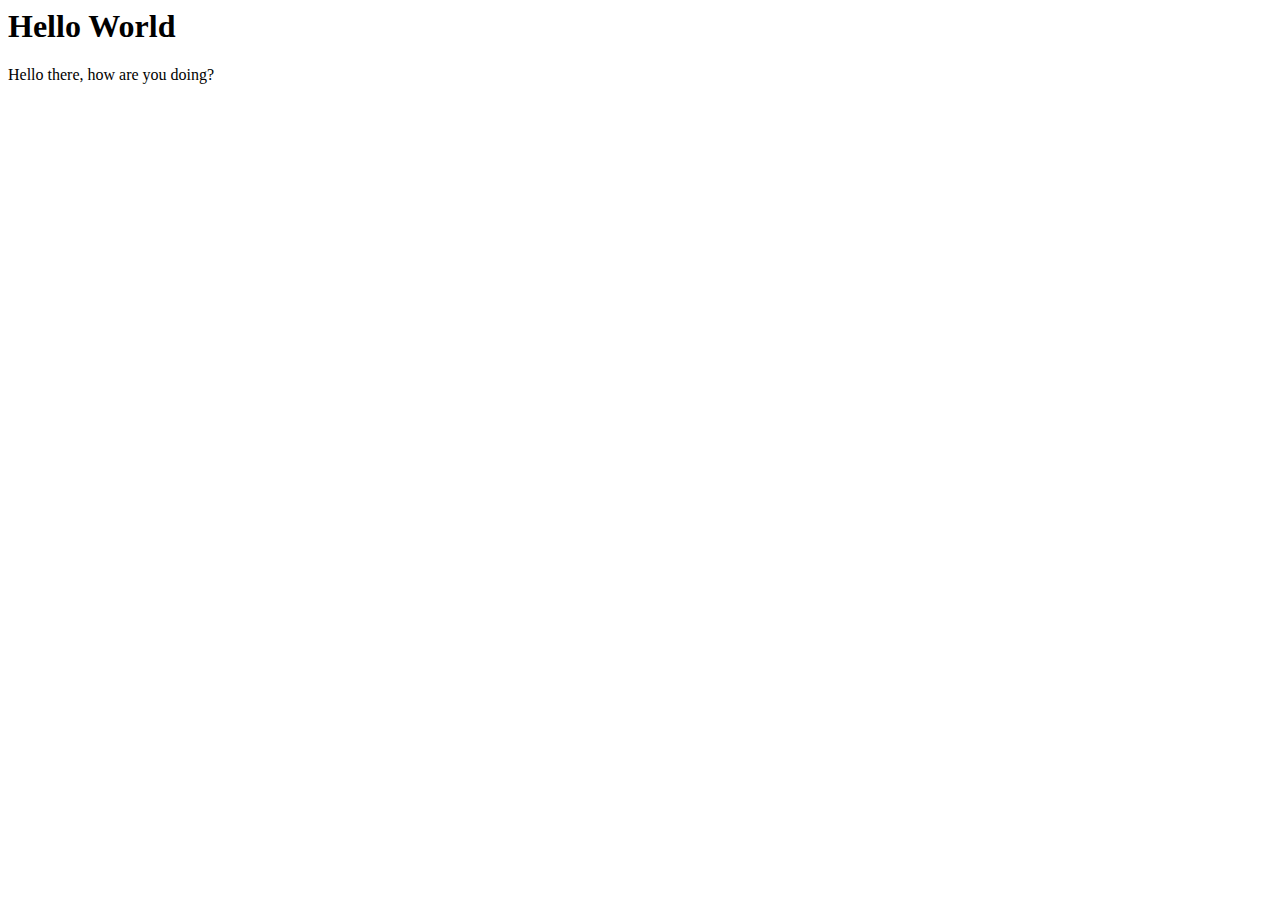
<file: M2LAB/index.html>
<!--
WEB 151
M2LAB
Farmer
2/4/19
-->

<html>
	<head>
	</head>
	
	<body>
		<h1>Hello World</h1>
		
		<script>
		//scripts go here
		var sillyString = "hELlo THERE, hOW ARE yOu doINg?"
		var lowerString = sillyString.toLowerCase();
		var firstCharacter = lowerString[0];
		var firstCharacterUpper = firstCharacter.toUpperCase();
		var restOfString = lowerString.slice(1);
		document.write(firstCharacterUpper + restOfString);
		console.log(firstCharacter + restOfString);
		</script>
	</body>

</html>
</file>
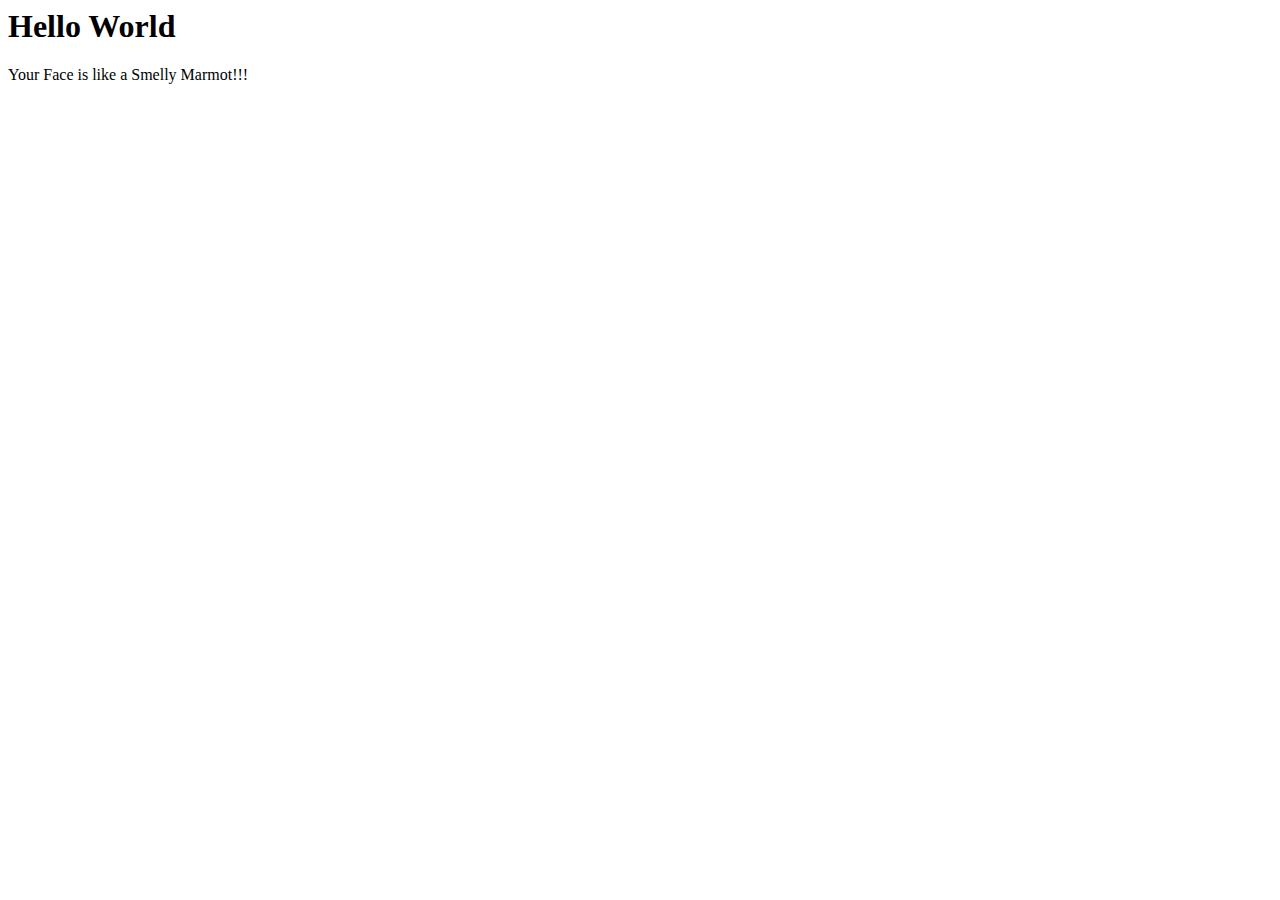
<file: M3T1_Farmer/index.html>
<!--
WEB 151
M2LAB
Farmer
2/13/19
-->

<html>
	<head>
	</head>
	
	<body>
		<h1>Hello World</h1>
		
		<script>
		var randomBodyParts = ["Face","Nose","Hair"];
		var randomAdjectives = ["Smelly","Boring","Stupid"];
		var randomWords = ["Fly", "Marmot", "Stick", "Monkey", "Rat"];
		
		//Pick a random body part from the randomBodyParts array
		var randomBodyPart = randomBodyParts[Math.floor(Math.random() *3)];
		//Pick a random adjective from the randomAdjectives array
		var randomAdjective = randomAdjectives[Math.floor(Math.random() *3)];
		//Pick a random word from the randomWords array
		var randomWord = randomWords[Math.floor(Math.random() *5)];
		//Join all the random strings into a sentence
		var randomInsult = "Your " + randomBodyPart + " is like a " + randomAdjective + " " + randomWord + "!!!";
		document.write(randomInsult);
	
		
	    </script>
	</body>

</html>
</file>
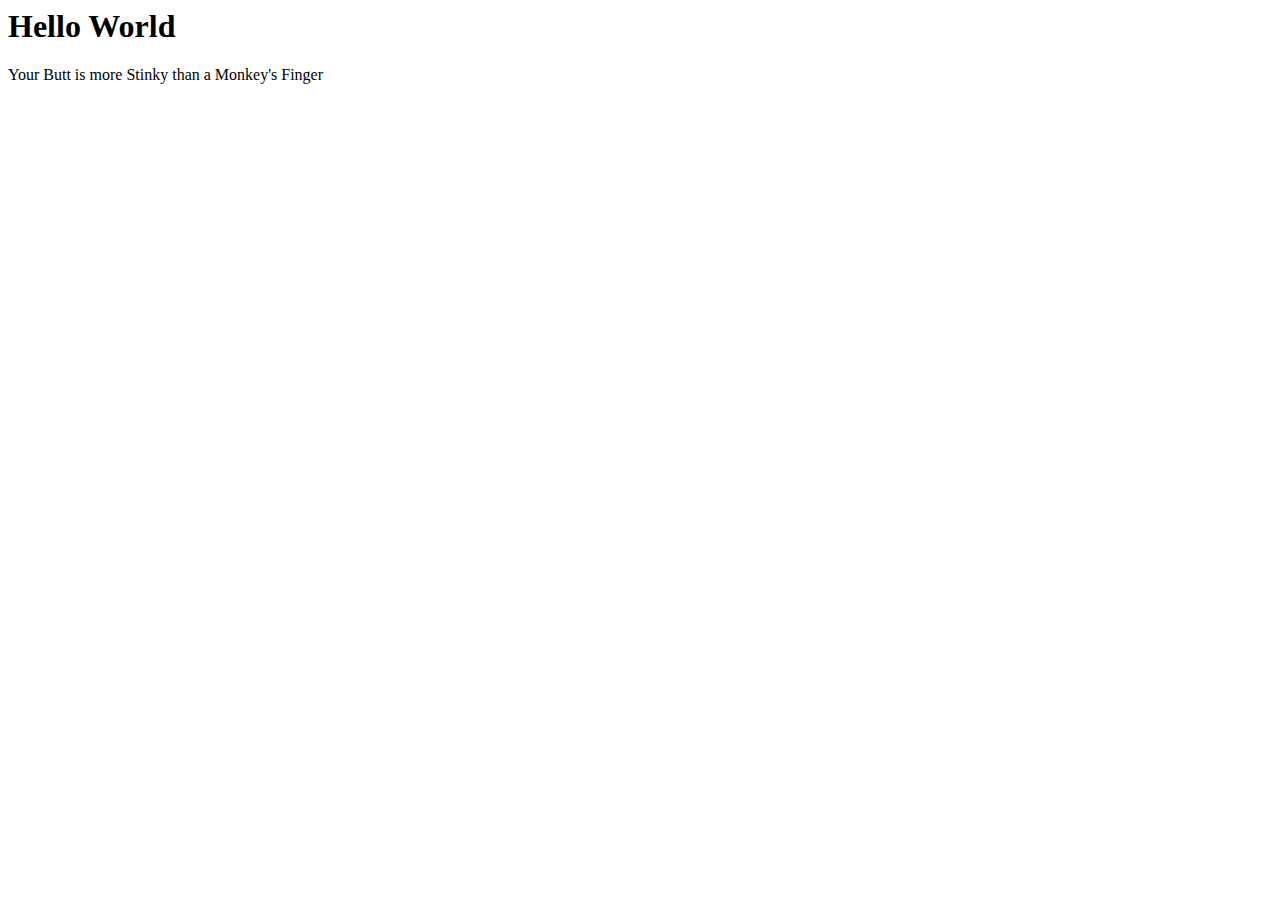
<file: M3T2_Farmer/index.html>
<!--
WEB 151
M2LAB
Farmer
2/13/19
-->

<html>
	<head>
	</head>
	
	<body>
		<h1>Hello World</h1>
		
		<script>
		var randomBodyPart = ["Butt","Hand","Foot"];
		var randomAdjective = ["Stinky","Lazy","Stupid"];
		var randomWord = ["Fly's", "Marmot's", "Tick's", "Monkey's", "Rat's"];
		var randomAnimalBodyPart = ["Belly","Ear","Paw","Butt","Finger"];
		
		//Pick a random body part from the randomBodyParts array
		var randomBodyPart = randomBodyPart[Math.floor(Math.random() *3)];
		//Pick a random adjective from the randomAdjectives array
		var randomAdjective = randomAdjective[Math.floor(Math.random() *3)];
		//Pick a random word from the randomWords array
		var randomWord = randomWord[Math.floor(Math.random() *5)];
		//Pick a random word from the randomAnimalBodyPart array
		var randomAnimalBodyPart = randomAnimalBodyPart[Math.floor(Math.random() *5)];
		//Join all the random strings into a sentence
		var randomInsult = "Your " + randomBodyPart + " is more " + randomAdjective + " than a " + randomWord + " " + randomAnimalBodyPart;
		document.write(randomInsult);
	
		
	    </script>
	</body>

</html>
</file>
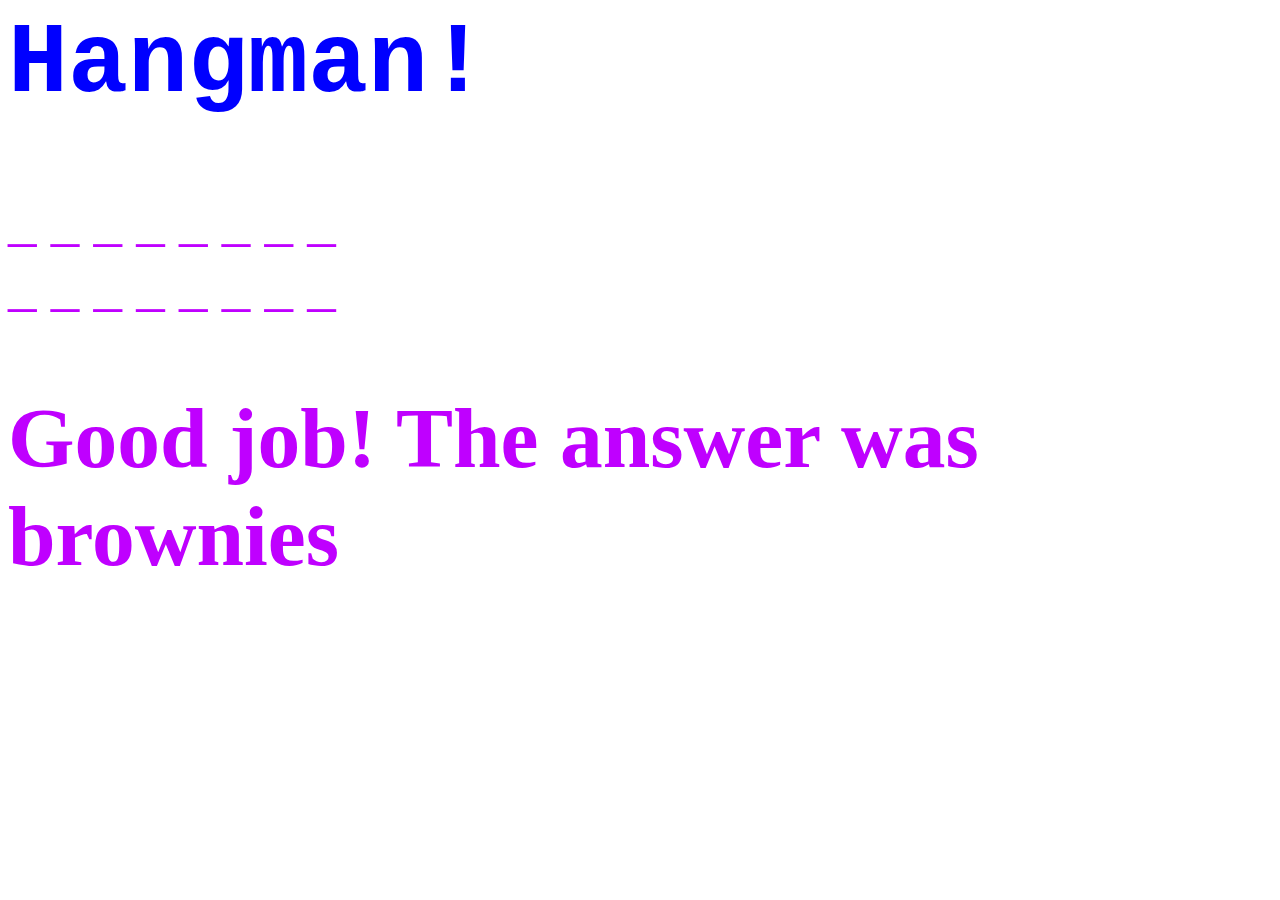
<file: M4T1_Farmer/Hangman/index.html>
<!--
WEB 151
Hangman v1
Zyria Farmer
3/4/19
-->

<html>
	<head>
	<link rel="stylesheet" href="CSS/stylesheet.css">
	</head>
	
	<body>
		<div class="container">
		<h1>Hangman!</h1>
		
		
		</div>
		<script src="Scripts/scripts.js">
		</script>
	</body>
	
</html>
</file>
<file: M4T1_Farmer/Hangman/CSS/stylesheet.css>
body{
	color: bf00ff;
	font-size:57px
}

h1{
	color:0000ff;
	font-family: Courier New ; 
	font-size:100px
}

p{
    font-family: Charcoal ;
}
</file>
